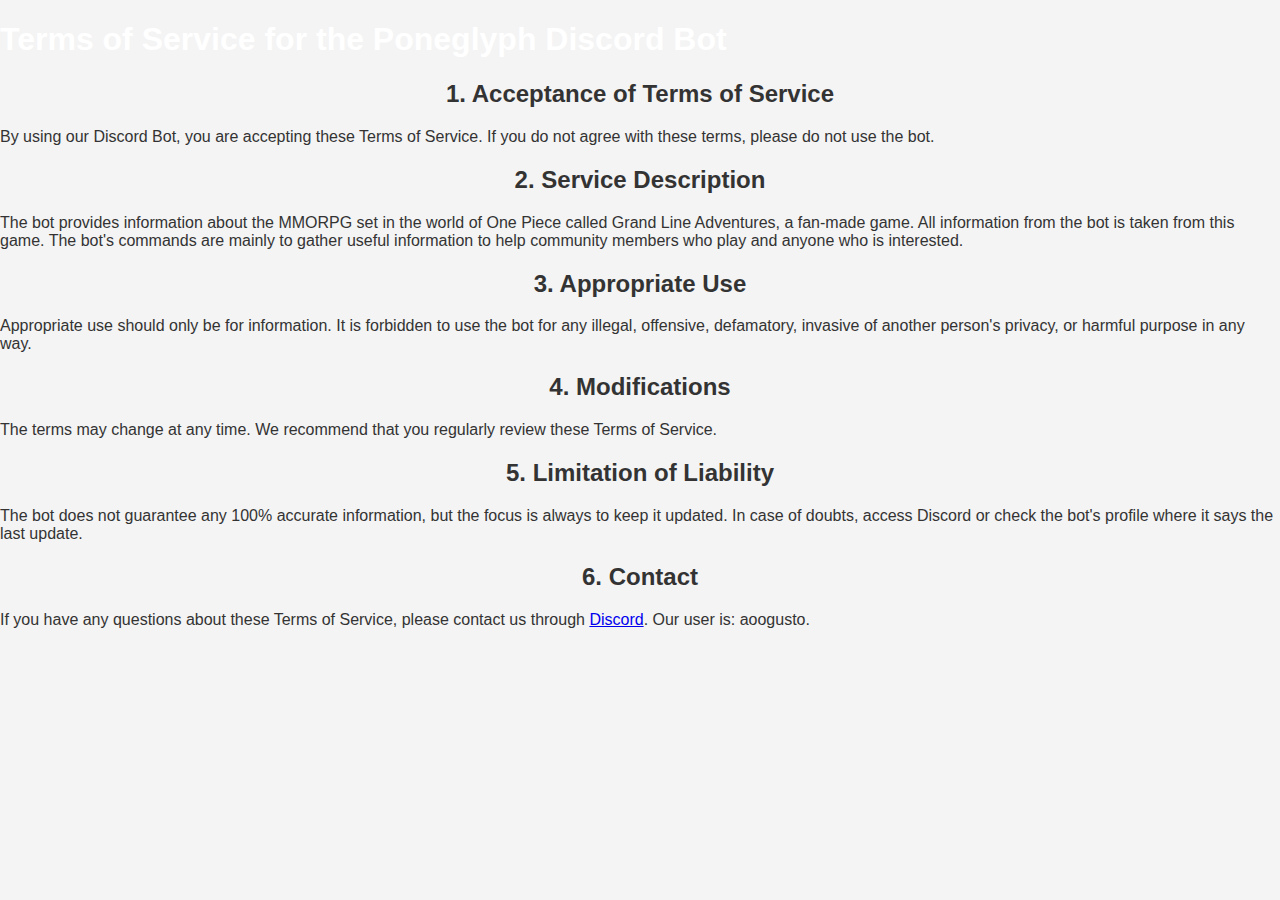
<file: terms-en.html>
<!DOCTYPE html>
<html lang="en">
  <head>
    <meta charset="UTF-8">
    <meta name="viewport" content="width=device-width, initial-scale=1.0">
    <meta http-equiv="X-UA-Compatible" content="ie=edge">
    <title>Terms of Service</title>
    <link rel="stylesheet" href="./style.css">
    <link rel="icon" href="./favicon.ico" type="image/x-icon">
  </head>
  <body>
    <main>
        <h1>Terms of Service for the Poneglyph Discord Bot</h1>

        <h2>1. Acceptance of Terms of Service</h2>
        <p>By using our Discord Bot, you are accepting these Terms of Service. If you do not agree with these terms, please do not use the bot.</p>

        <h2>2. Service Description</h2>
        <p>The bot provides information about the MMORPG set in the world of One Piece called Grand Line Adventures, a fan-made game. All information from the bot is taken from this game. The bot's commands are mainly to gather useful information to help community members who play and anyone who is interested.</p>

        <h2>3. Appropriate Use</h2>
        <p>Appropriate use should only be for information. It is forbidden to use the bot for any illegal, offensive, defamatory, invasive of another person's privacy, or harmful purpose in any way.</p>

        <h2>4. Modifications</h2>
        <p>The terms may change at any time. We recommend that you regularly review these Terms of Service.</p>

        <h2>5. Limitation of Liability</h2>
        <p>The bot does not guarantee any 100% accurate information, but the focus is always to keep it updated. In case of doubts, access Discord or check the bot's profile where it says the last update.</p>

        <h2>6. Contact</h2>
        <p>If you have any questions about these Terms of Service, please contact us through <a href="https://discord.gg/49SZdgvku4">Discord</a>. Our user is: aoogusto.</p>
    </main>
	<script src="index.js"></script>
  </body>
</html>
</file>
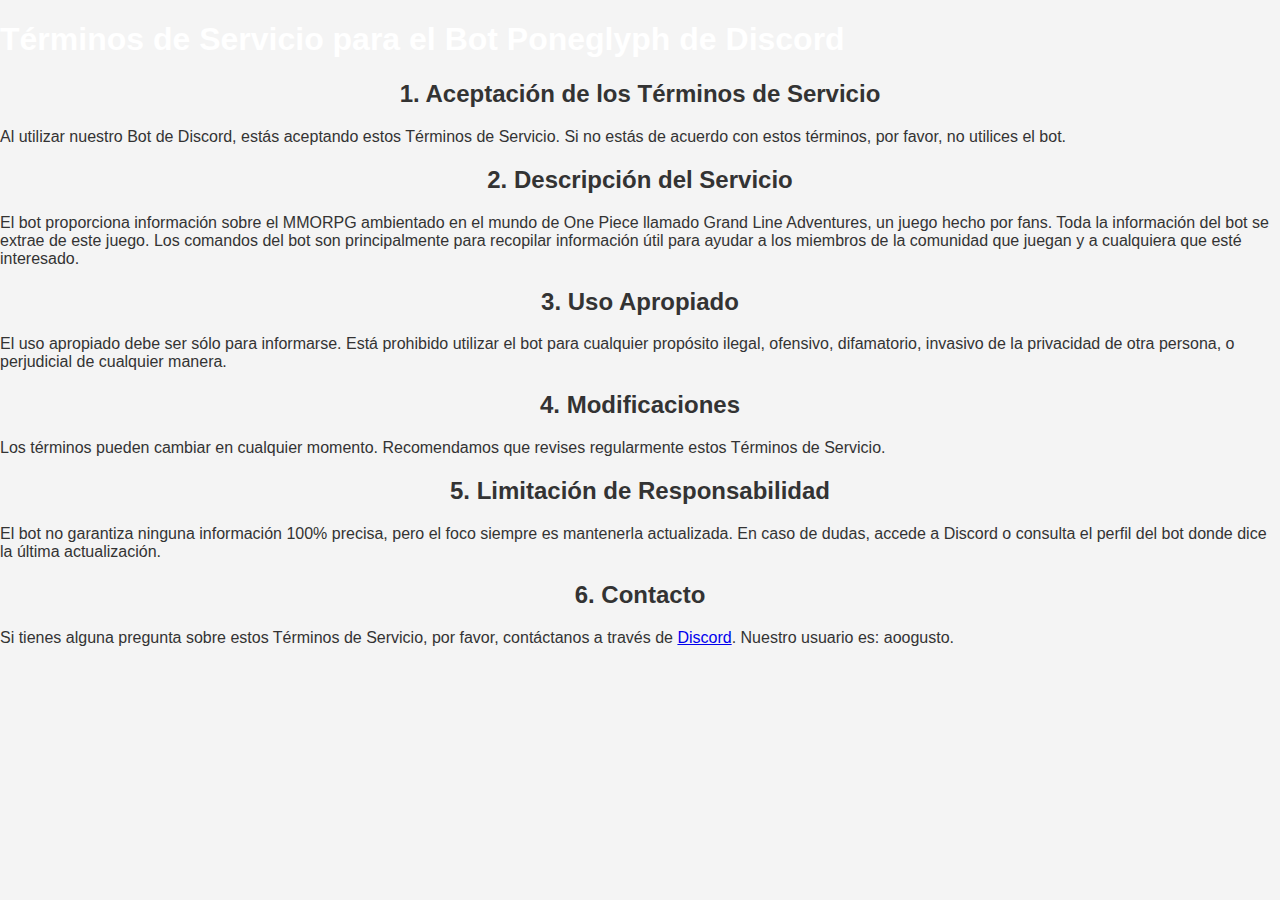
<file: terms-es.html>
<!DOCTYPE html>
<html lang="en">
  <head>
    <meta charset="UTF-8">
    <meta name="viewport" content="width=device-width, initial-scale=1.0">
    <meta http-equiv="X-UA-Compatible" content="ie=edge">
    <title>Terms of Service</title>
    <link rel="stylesheet" href="./style.css">
    <link rel="icon" href="./favicon.ico" type="image/x-icon">
  </head>
  <body>
    <main>
        <h1>Términos de Servicio para el Bot Poneglyph de Discord</h1>

        <h2>1. Aceptación de los Términos de Servicio</h2>
        <p>Al utilizar nuestro Bot de Discord, estás aceptando estos Términos de Servicio. Si no estás de acuerdo con estos términos, por favor, no utilices el bot.</p>

        <h2>2. Descripción del Servicio</h2>
        <p>El bot proporciona información sobre el MMORPG ambientado en el mundo de One Piece llamado Grand Line Adventures, un juego hecho por fans. Toda la información del bot se extrae de este juego. Los comandos del bot son principalmente para recopilar información útil para ayudar a los miembros de la comunidad que juegan y a cualquiera que esté interesado.</p>

        <h2>3. Uso Apropiado</h2>
        <p>El uso apropiado debe ser sólo para informarse. Está prohibido utilizar el bot para cualquier propósito ilegal, ofensivo, difamatorio, invasivo de la privacidad de otra persona, o perjudicial de cualquier manera.</p>

        <h2>4. Modificaciones</h2>
        <p>Los términos pueden cambiar en cualquier momento. Recomendamos que revises regularmente estos Términos de Servicio.</p>

        <h2>5. Limitación de Responsabilidad</h2>
        <p>El bot no garantiza ninguna información 100% precisa, pero el foco siempre es mantenerla actualizada. En caso de dudas, accede a Discord o consulta el perfil del bot donde dice la última actualización.</p>

        <h2>6. Contacto</h2>
        <p>Si tienes alguna pregunta sobre estos Términos de Servicio, por favor, contáctanos a través de <a href="https://discord.gg/49SZdgvku4">Discord</a>. Nuestro usuario es: aoogusto.</p>
    </main>
	<script src="index.js"></script>
  </body>
</html>
</file>
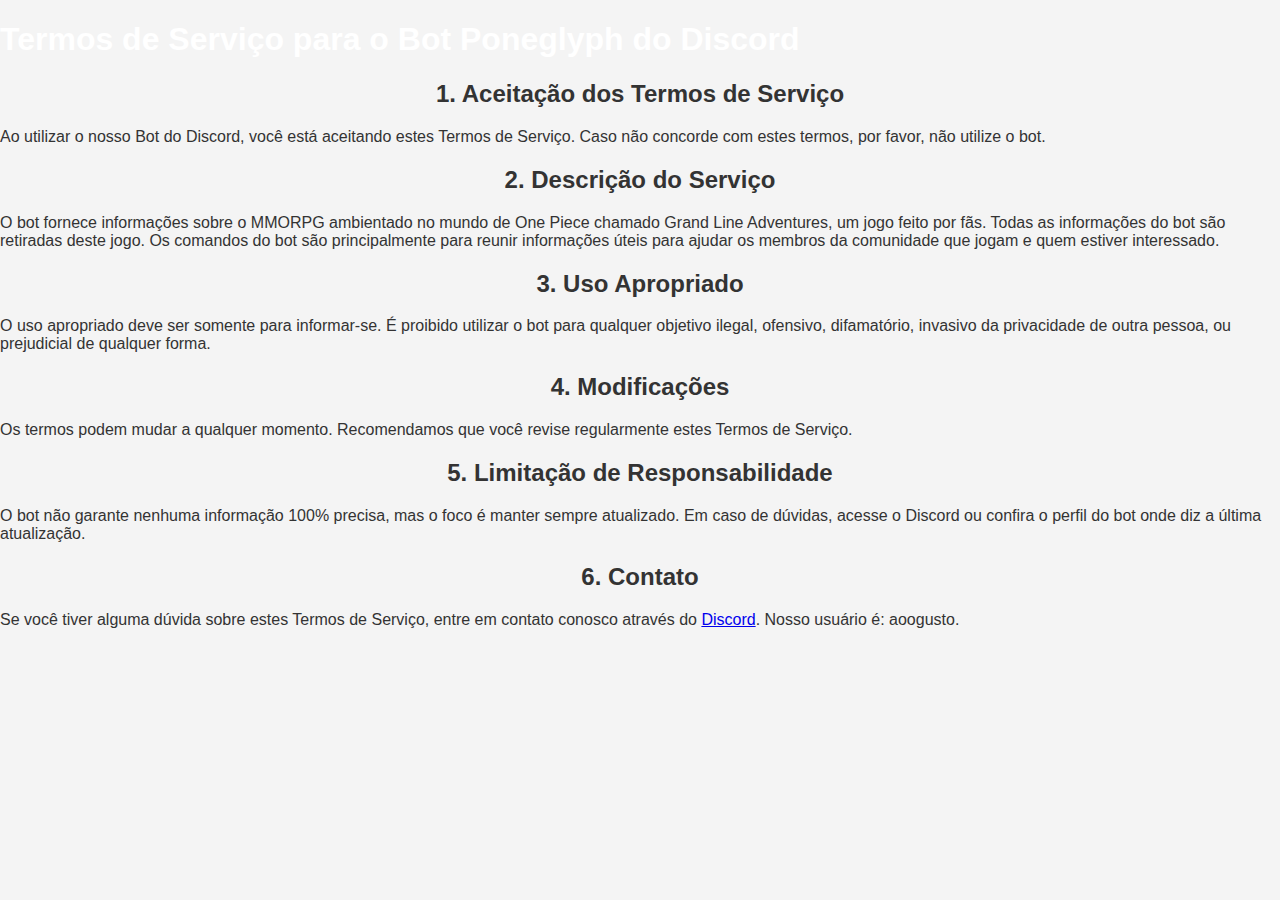
<file: terms-pt.html>
<!DOCTYPE html>
<html lang="en">
  <head>
    <meta charset="UTF-8">
    <meta name="viewport" content="width=device-width, initial-scale=1.0">
    <meta http-equiv="X-UA-Compatible" content="ie=edge">
    <title>Terms of Service</title>
    <link rel="stylesheet" href="./style.css">
    <link rel="icon" href="./favicon.ico" type="image/x-icon">
  </head>
  <body>
    <main>
        <h1>Termos de Serviço para o Bot Poneglyph do Discord</h1>

        <h2>1. Aceitação dos Termos de Serviço</h2>
        <p>Ao utilizar o nosso Bot do Discord, você está aceitando estes Termos de Serviço. Caso não concorde com estes termos, por favor, não utilize o bot.</p>

        <h2>2. Descrição do Serviço</h2>
        <p>O bot fornece informações sobre o MMORPG ambientado no mundo de One Piece chamado Grand Line Adventures, um jogo feito por fãs. Todas as informações do bot são retiradas deste jogo. Os comandos do bot são principalmente para reunir informações úteis para ajudar os membros da comunidade que jogam e quem estiver interessado.</p>

        <h2>3. Uso Apropriado</h2>
        <p>O uso apropriado deve ser somente para informar-se. É proibido utilizar o bot para qualquer objetivo ilegal, ofensivo, difamatório, invasivo da privacidade de outra pessoa, ou prejudicial de qualquer forma.</p>

        <h2>4. Modificações</h2>
        <p>Os termos podem mudar a qualquer momento. Recomendamos que você revise regularmente estes Termos de Serviço.</p>

        <h2>5. Limitação de Responsabilidade</h2>
        <p>O bot não garante nenhuma informação 100% precisa, mas o foco é manter sempre atualizado. Em caso de dúvidas, acesse o Discord ou confira o perfil do bot onde diz a última atualização.</p>

        <h2>6. Contato</h2>
        <p>Se você tiver alguma dúvida sobre estes Termos de Serviço, entre em contato conosco através do <a href="https://discord.gg/49SZdgvku4">Discord</a>. Nosso usuário é: aoogusto.</p>
    </main>
	<script src="index.js"></script>
  </body>
</html>
</file>
<file: style.css>
body {
    font-family: Arial, sans-serif;
    margin: 0;
    padding: 0;
    background-color: #f4f4f4;
    color: #333;
}

header {
    display: flex;
    justify-content: space-between;
    align-items: center;
    padding: 10px 20px;
    background-color: #282c34;
    color: white;
}

.logo {
    display: flex;
    align-items: center;
}

.bot-icon-small {
    width: 70px;
    height: 70px;
    margin-right: 10px;
}

h1 {
    font-family: 'Oswald', sans-serif;
    font-weight: 600;
    color: white;
}

.language-selector select {
    padding: 5px;
    font-size: 16px;
    border-radius: 5px;
    border: none;
}

.social-links {
    display: flex;
    justify-content: center;
    margin: 20px 0;
}

.social-links a {
    font-family: 'Oswald', sans-serif;
    font-weight: 600;
    margin: 0 10px;
    text-decoration: none;
    color: #333;
    display: flex;
    align-items: center;
    transition: color 0.3s ease;
}

.social-links a.discord:hover {
    color: #7289da;  /* Cor do Discord */
}

.social-links a.twitch:hover {
    color: #9146ff;  /* Cor do Twitch */
}

.social-icon {
    margin-right: 8px;
    font-size: 1.5em;
    color: inherit;  /* Herda a cor do link ao qual pertence */
    transition: color 0.3s ease;
}

section#terms {
    max-width: 800px;
    margin: 0 auto;
    padding: 20px;
    background-color: white;
    border-radius: 10px;
    box-shadow: 0 0 10px rgba(0, 0, 0, 0.1);
}

h2 {
    text-align: center;
    font-weight: 700;
}

ol {
    padding-left: 20px;
    font-size: 16px;
    line-height: 1.6;
}

ol li {
    margin-bottom: 15px;
    font-weight: 400;
}
</file>
